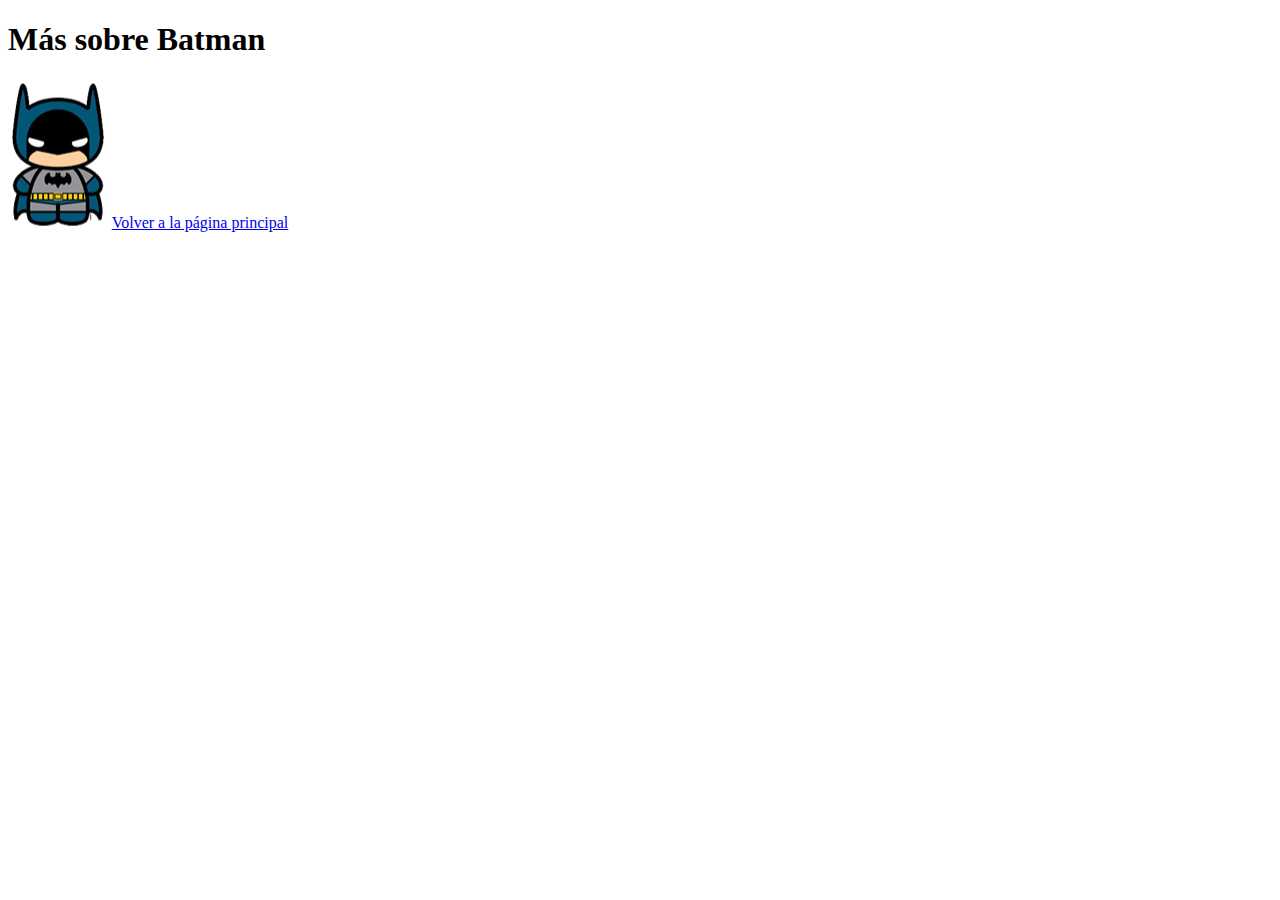
<file: verMas.html>
<!DOCTYPE html>
<html lang="es">
<head>
    <meta charset="UTF-8">
    <title>CV Batman - Detalle</title>
</head>
<body>
    <h1>Más sobre Batman</h1>
    <img class="logo" src="img/logoBatman.png" alt="Logo Batman">
    <a href="index.html">Volver a la página principal</a>
</body>
</html>
</file>
